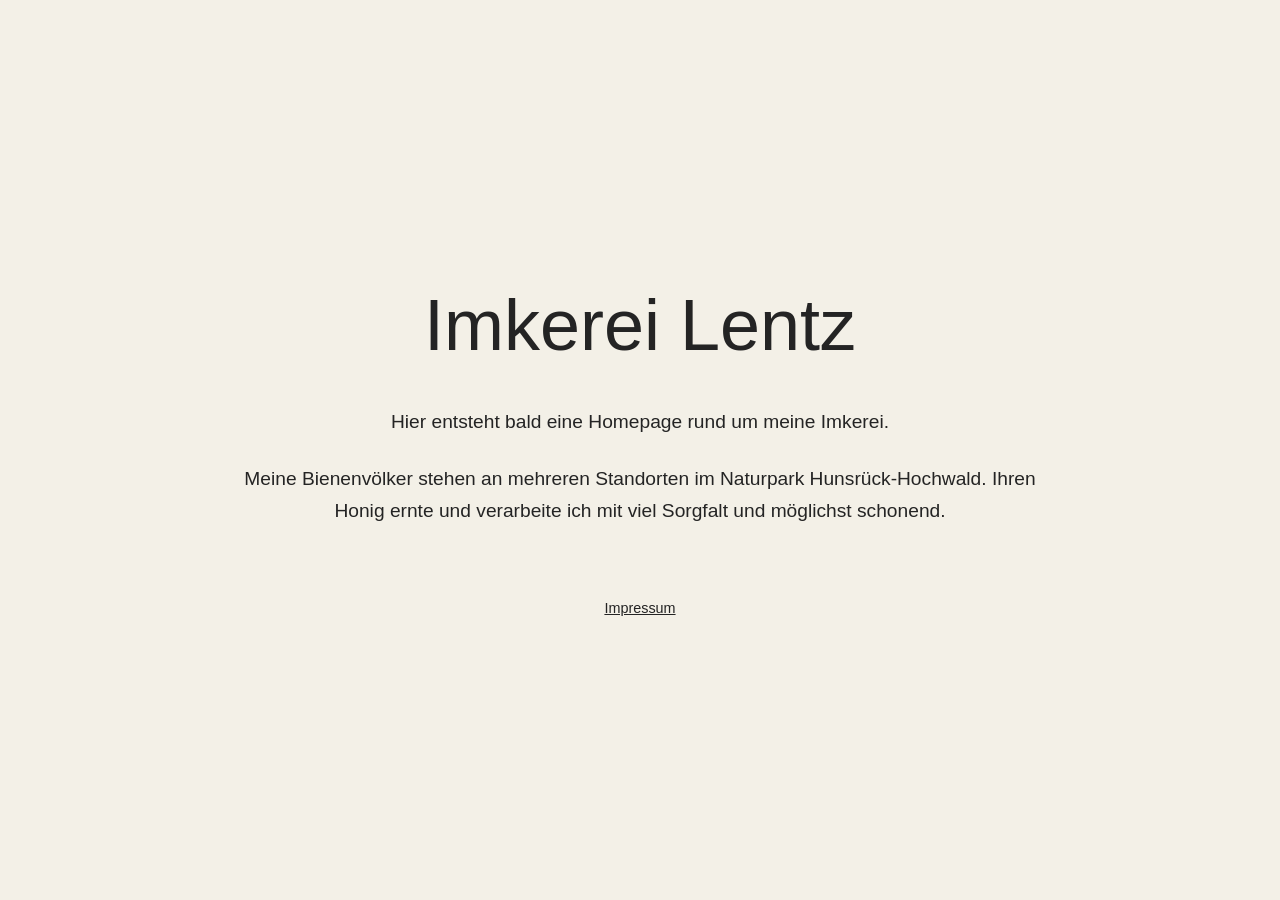
<file: index.html>
<!DOCTYPE html>
<html lang="de">
<head>
  <meta charset="UTF-8" />
  <meta name="viewport" content="width=device-width, initial-scale=1.0" />

  <title>Imkerei Lentz</title>

  <link rel="stylesheet" href="style.css" />
</head>

<body>
  <main class="page">
    <section class="content">
      <h1>Imkerei Lentz</h1>

      <p>
        Hier entsteht bald eine Homepage rund um meine Imkerei.
      </p>

      <p>
        Meine Bienenvölker stehen an mehreren Standorten im Naturpark
        Hunsrück-Hochwald. Ihren Honig ernte und verarbeite ich mit viel
        Sorgfalt und möglichst schonend.
      </p>
    </section>

    <footer>
      <a href="impressum.html">Impressum</a>
    </footer>
  </main>
</body>
</html>
</file>
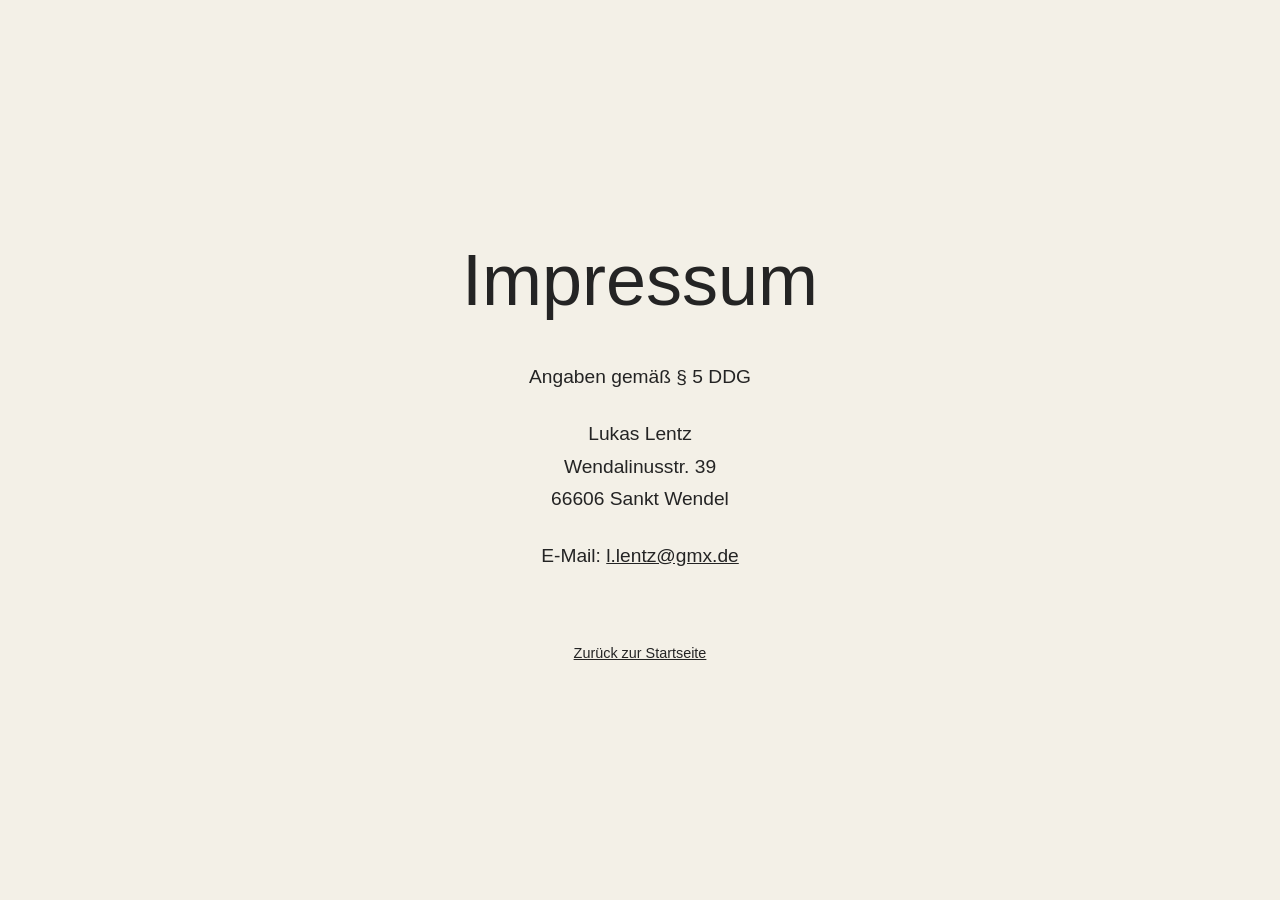
<file: impressum.html>
<!DOCTYPE html>
<html lang="de">
<head>
  <meta charset="UTF-8" />
  <meta name="viewport" content="width=device-width, initial-scale=1.0" />

  <title>Impressum – Imkerei im Ostertal</title>

  <link rel="stylesheet" href="style.css" />
</head>

<body>
  <main class="page">
    <section class="content">
      <h1>Impressum</h1>

      <p>Angaben gemäß § 5 DDG</p>

      <p>
        Lukas Lentz<br />
        Wendalinusstr. 39<br />
        66606 Sankt Wendel
      </p>

      <p>
        E-Mail:
        <a href="mailto:l.lentz@gmx.de">l.lentz@gmx.de</a>
      </p>
    </section>

    <footer>
      <a href="index.html">Zurück zur Startseite</a>
    </footer>
  </main>
</body>
</html>
</file>
<file: style.css>
* {
  box-sizing: border-box;
}

html {
  font-family: Arial, Helvetica, sans-serif;
  color: #242424;
  background: #f3f0e7;
}

body {
  margin: 0;
}

.page {
  min-height: 100vh;
  display: flex;
  flex-direction: column;
  align-items: center;
  justify-content: center;
  padding: 2rem;
}

.content {
  width: 100%;
  max-width: 820px;
  text-align: center;
}

h1 {
  margin: 0 0 2.5rem;
  font-size: clamp(2.2rem, 6vw, 4.5rem);
  font-weight: 500;
}

p {
  margin: 0 auto 1.5rem;
  font-size: 1.2rem;
  line-height: 1.7;
}

footer {
  margin-top: 3rem;
  font-size: 0.9rem;
}

a {
  color: inherit;
  text-decoration: underline;
}

a:hover,
a:focus {
  text-decoration: none;
}

@media (max-width: 600px) {
  .page {
    padding: 1.5rem;
  }

  p {
    font-size: 1.05rem;
  }
}
</file>
